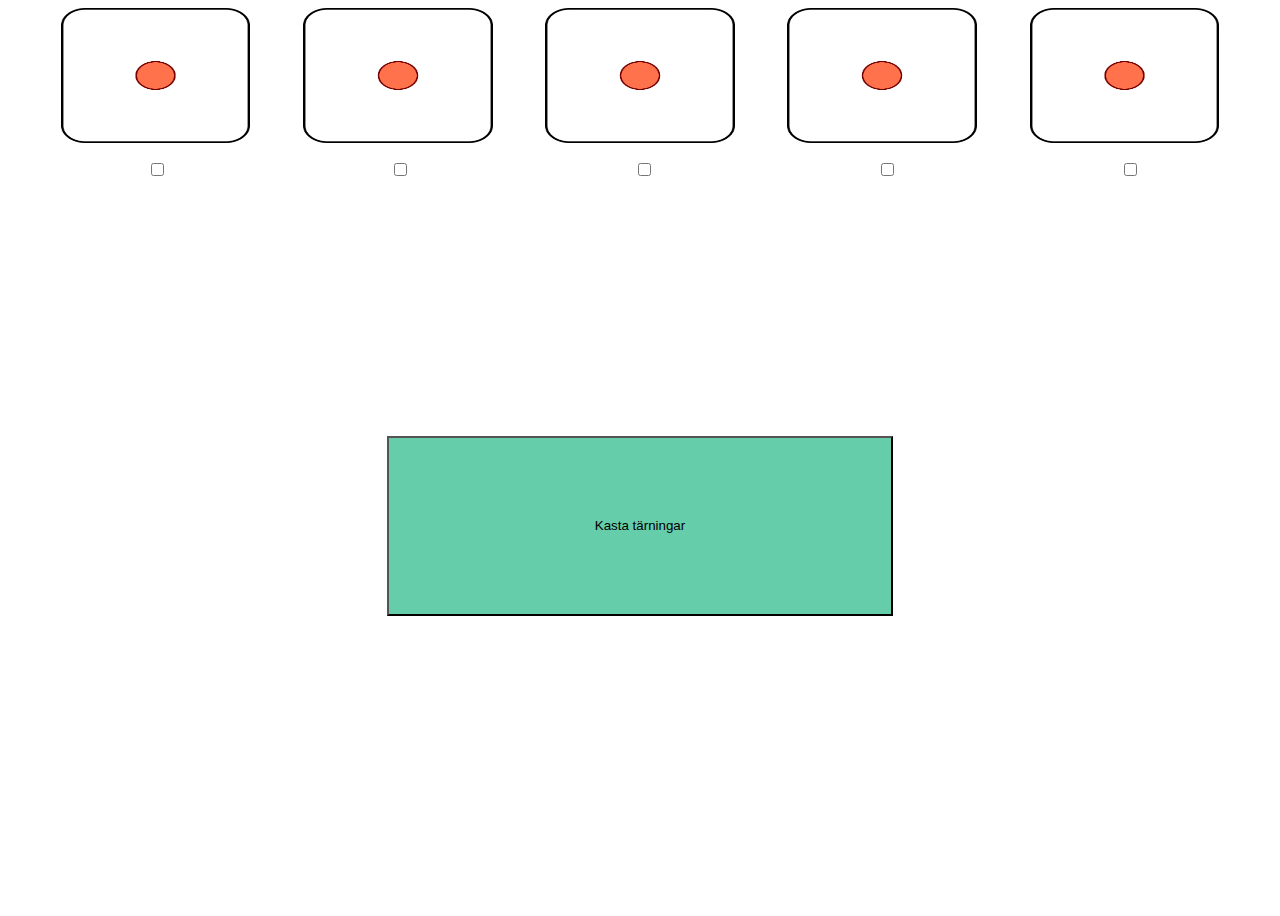
<file: index.html>
<!DOCTYPE html>
<html lang="en">
<head>
    <meta charset="UTF-8">
    <meta name="viewport" content="width=device-width, initial-scale=1.0">
    <title>Document</title>
    <link rel="stylesheet" href="design.css">
    <script src="test.js"></script>
</head>
<body>
    <div id="flex-container">
        <img src="dice1.png" class="dice" alt="">
        <img src="dice1.png" class="dice" alt="">
        <img src="dice1.png" class="dice" alt="">
        <img src="dice1.png" class="dice" alt="">
        <img src="dice1.png" class="dice" alt="">

        <input type="checkbox" class="check" id="c1">
        <input type="checkbox" class="check" id="c2">
        <input type="checkbox" class="check" id="c3">
        <input type="checkbox" class="check" id="c4">
        <input type="checkbox" class="check" id="c5">
        <button onclick="roll()">Kasta tärningar</button>
    </div>
</body>
</html>
</file>
<file: design.css>
#flex-container{
    height: 100vh;
    display: flex;
    justify-content: space-evenly;
    flex-wrap: wrap;
}

.dice{
    width: 15%;
    height: 15%;
}

button{
    width: 40%;
    height: 20%;
    background-color: mediumaquamarine;
}

.check{
    position: absolute;
    top: 160px;
}

#c1{
    left: 11.5%;
}

#c2{
    left: 30.5%;
}

#c3{
    left: 49.5%;
}

#c4{
    left: 68.5%;
}

#c5{
    left: 87.5%;;
}
</file>
